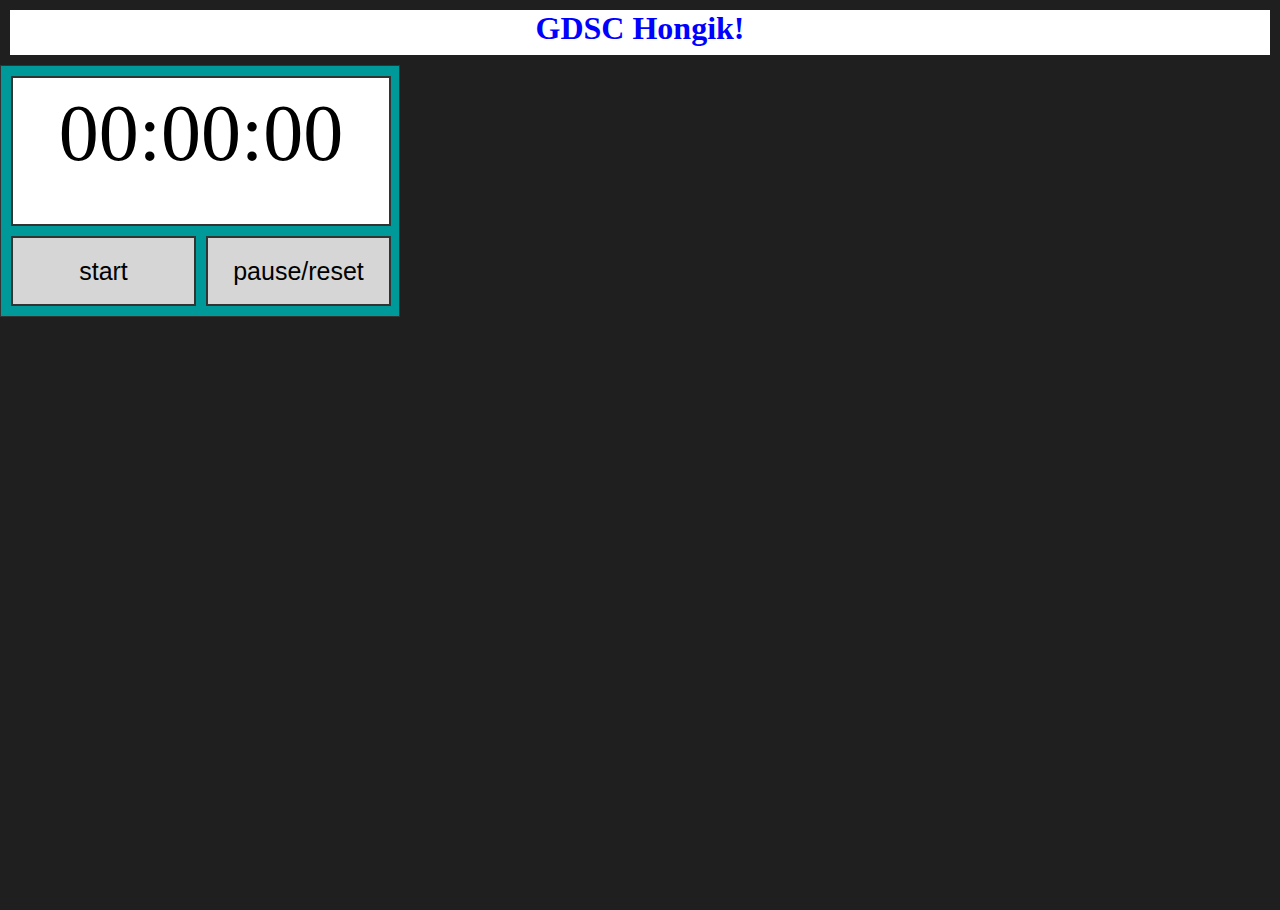
<file: Week2/index.html>
<!DOCTYPE html>
<html lan="ko">
    <h1>GDSC Hongik!</h1>
<head>
    <meta charset = "UTF-8">
    <meta name = "viewport" content = "width = device-width, initial-scale = 1.0">
    <title>Calculator</title>
    <link rel="stylesheet" href="style.css">
</head>
<body>

    <div class = "timer">
        <form name = "form">
            <div id = "text" name = "output">00:00:00</div>
            <input type = "button" id = "startBtn" class = "start" value = "start">
            <input type = "button" id = "pause_resetBtn" class = "pause-reset" value = "pause/reset">
        </form>
    </div>
    <script src = "script.js"></script>
</body>
</html>
</file>
<file: Week2/style.css>
h1 {
    background-color: #ffffff;
    justify-content: center;
    color: blue;
    text-align: center;
    margin: 10px;
    height: 5vh;
}

*{
    margin:0;
    padding:0;
    box-sizing: border-box;
}

body{
    background-color: #1f1f1f;
    justify-content: center;
    align-items: center;
    height: 100vh;
}

.timer{
    width: 400px;
    border: 1px solid #333;
    background-color: #009999;
    padding: 10px;
}

.timer form{
    display: grid;
    grid-template-columns: repeat(2, 185px);
    grid-auto-rows: 70px;
    grid-gap: 10px;
}

.timer form div[id = "text"]{
    background-color: #ffffff;
    border:2px solid #333;
    font-size: 80px;
}

.timer form input[type = "button"]{
    border:2px solid #333;
    cursor: pointer;
    font-size: 25px;
    text-align: center;
}

.timer form input:hover{
    box-shadow: 1px 1px 2px #333
}

.timer form .start{
    background-color: #d6d6d6;
}

.timer form .pause-reset{
    background-color: #d6d6d6;
}

.timer form div[id = 'text']{
    grid-column: span 2;
    grid-row: span 2;
    text-align: center;
    padding:10px 10px;
}
</file>
